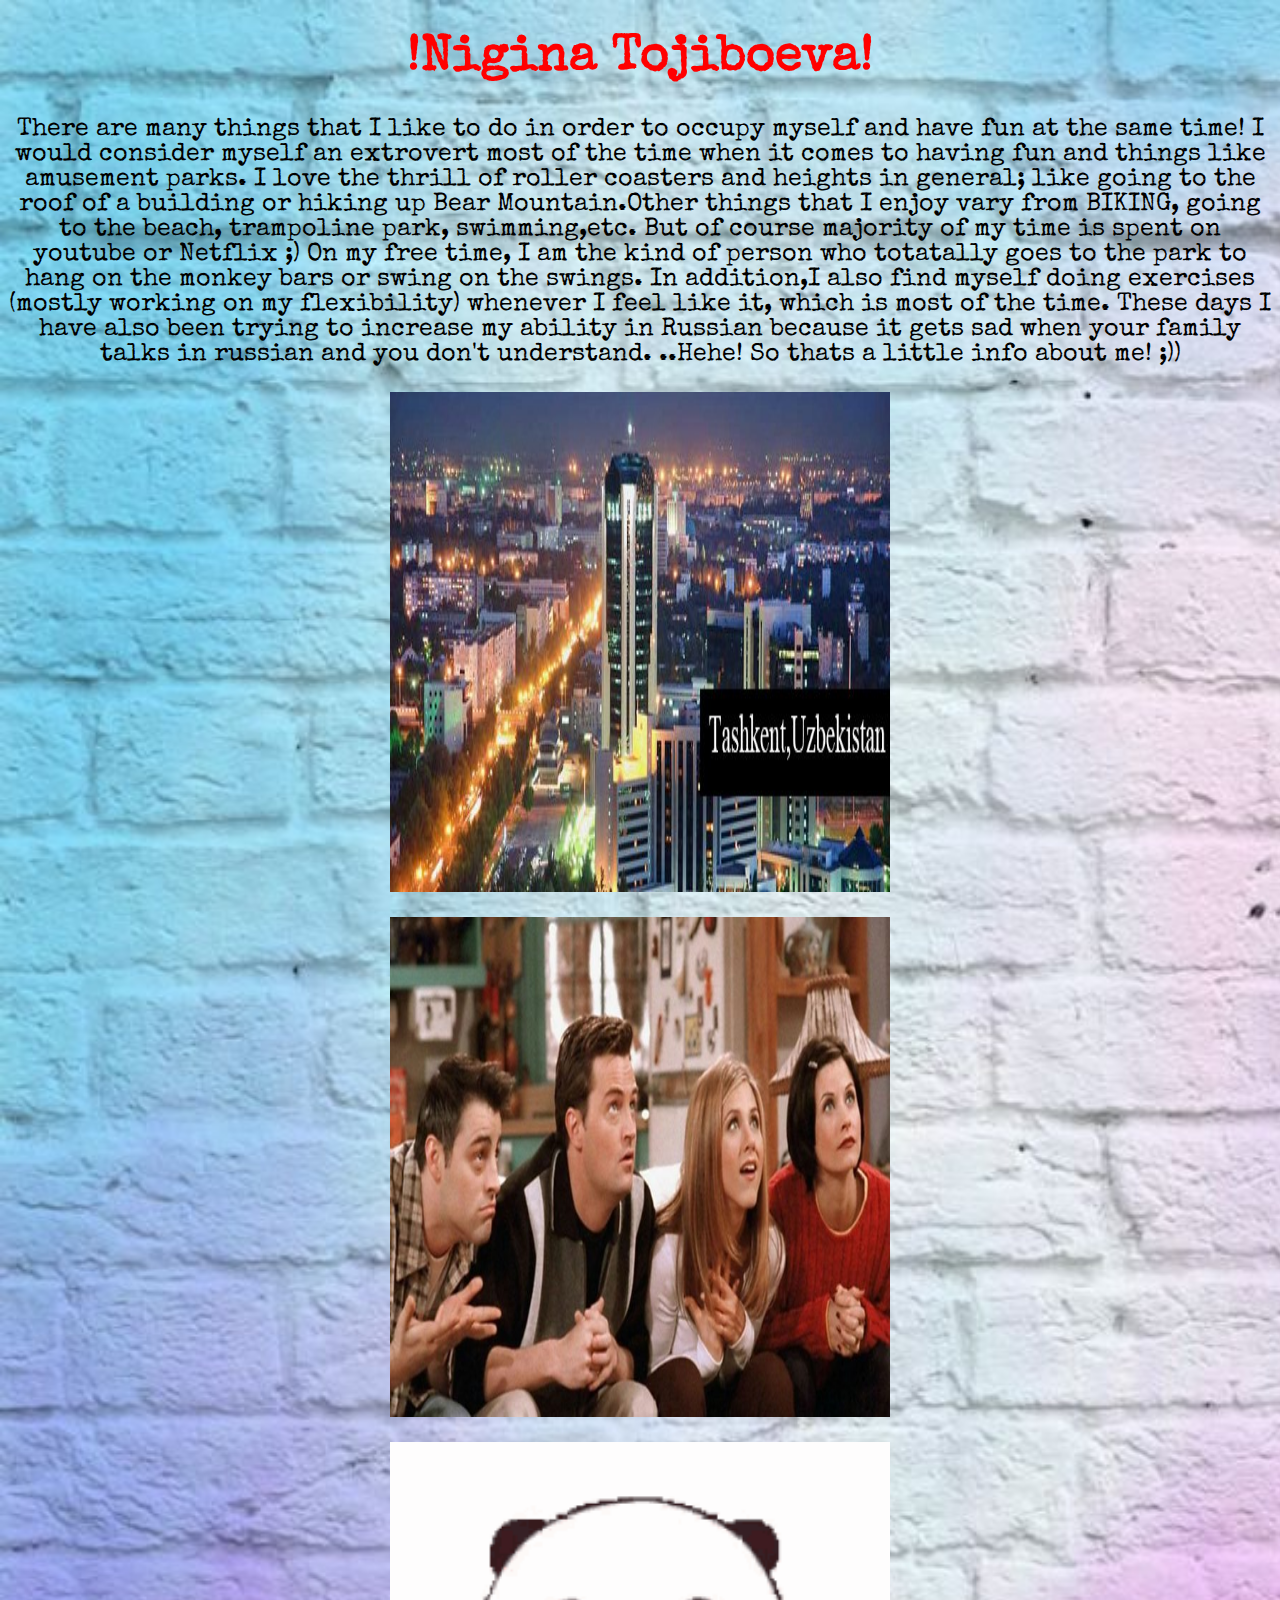
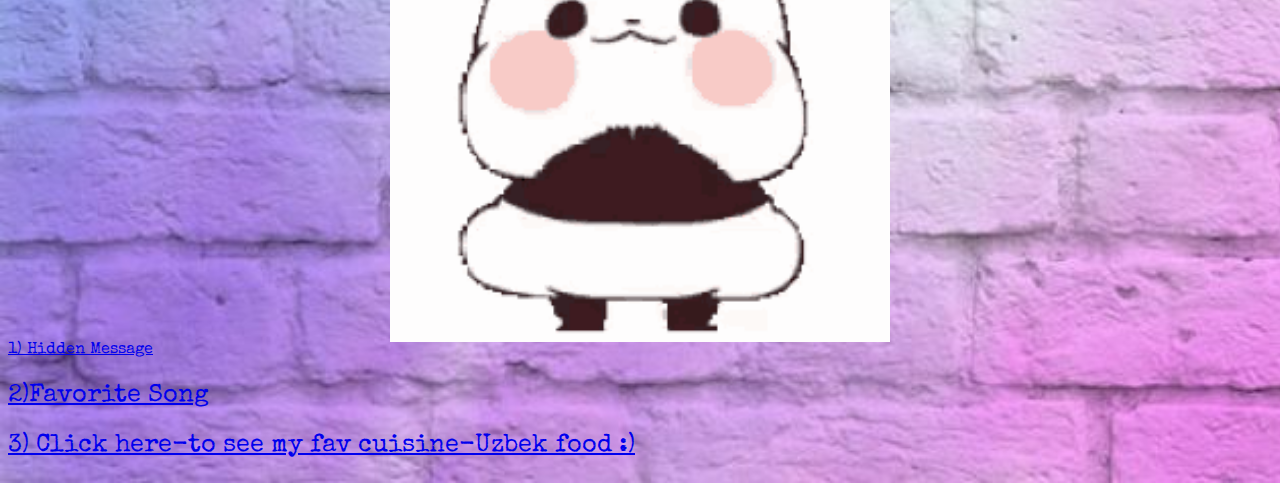
<file: index.html>
<!DOCTYPE html>
<html>

<head>
	<title> About Me! </title> 
	<link rel="stylesheet"
          href="https://fonts.googleapis.com/css?family= Special Elite">

	<link rel="stylesheet" href="./myStyle.css">
</head>

<body>
	<h1 style="text-align: center; font-size: 50px; color: red;"> !Nigina Tojiboeva!</h1>
	<p style="text-align:center; color: black;"> There are many things that I like to do in order to occupy myself and have fun at the same time! I would consider myself an extrovert most of the time when it comes to having fun and things like amusement parks. I love the thrill of roller coasters and heights in general; like going to the roof of a building or hiking up Bear Mountain.Other things that I enjoy vary from BIKING, going to the beach, trampoline park, swimming,etc. But of course majority of my time is spent on youtube or Netflix ;) On my free time, I am the kind of person who totatally goes to the park to hang on the monkey bars or swing on the swings. In addition,I also find myself doing exercises (mostly working on my flexibility) whenever I feel like it, which is most of the time. These days I have also been trying to increase my ability in Russian because it gets sad when your family talks in russian and you don't understand. ..Hehe! So thats a little info about me! ;))
		
	 
</p>
	<p>
	<img src= "taskent.jpg" height="500px" width="500px"> </p>

	
	<p>
	<img src="friends.jpg" width="500px" height="500px"></p> 
	
	<a href= "food.jpeg" width=500px; height=500px; >
		<img src= "cutepanda.gif" width=500px; height=500px; >
	</a> 
	
	<a
	id="a2" href="hidden.html"> 1) Hidden Message </a>
	<p>
	
	<a href= "https://www.youtube.com/watch?v=fsVqdRJ2fBc"> 2)Favorite Song </a>
</p>
	<p> <a href="https://www.youtube.com/watch?v=V9OGQNaUoJY"> 3) Click here-to see my fav cuisine-Uzbek food :) </a> </p>


</html>
</file>
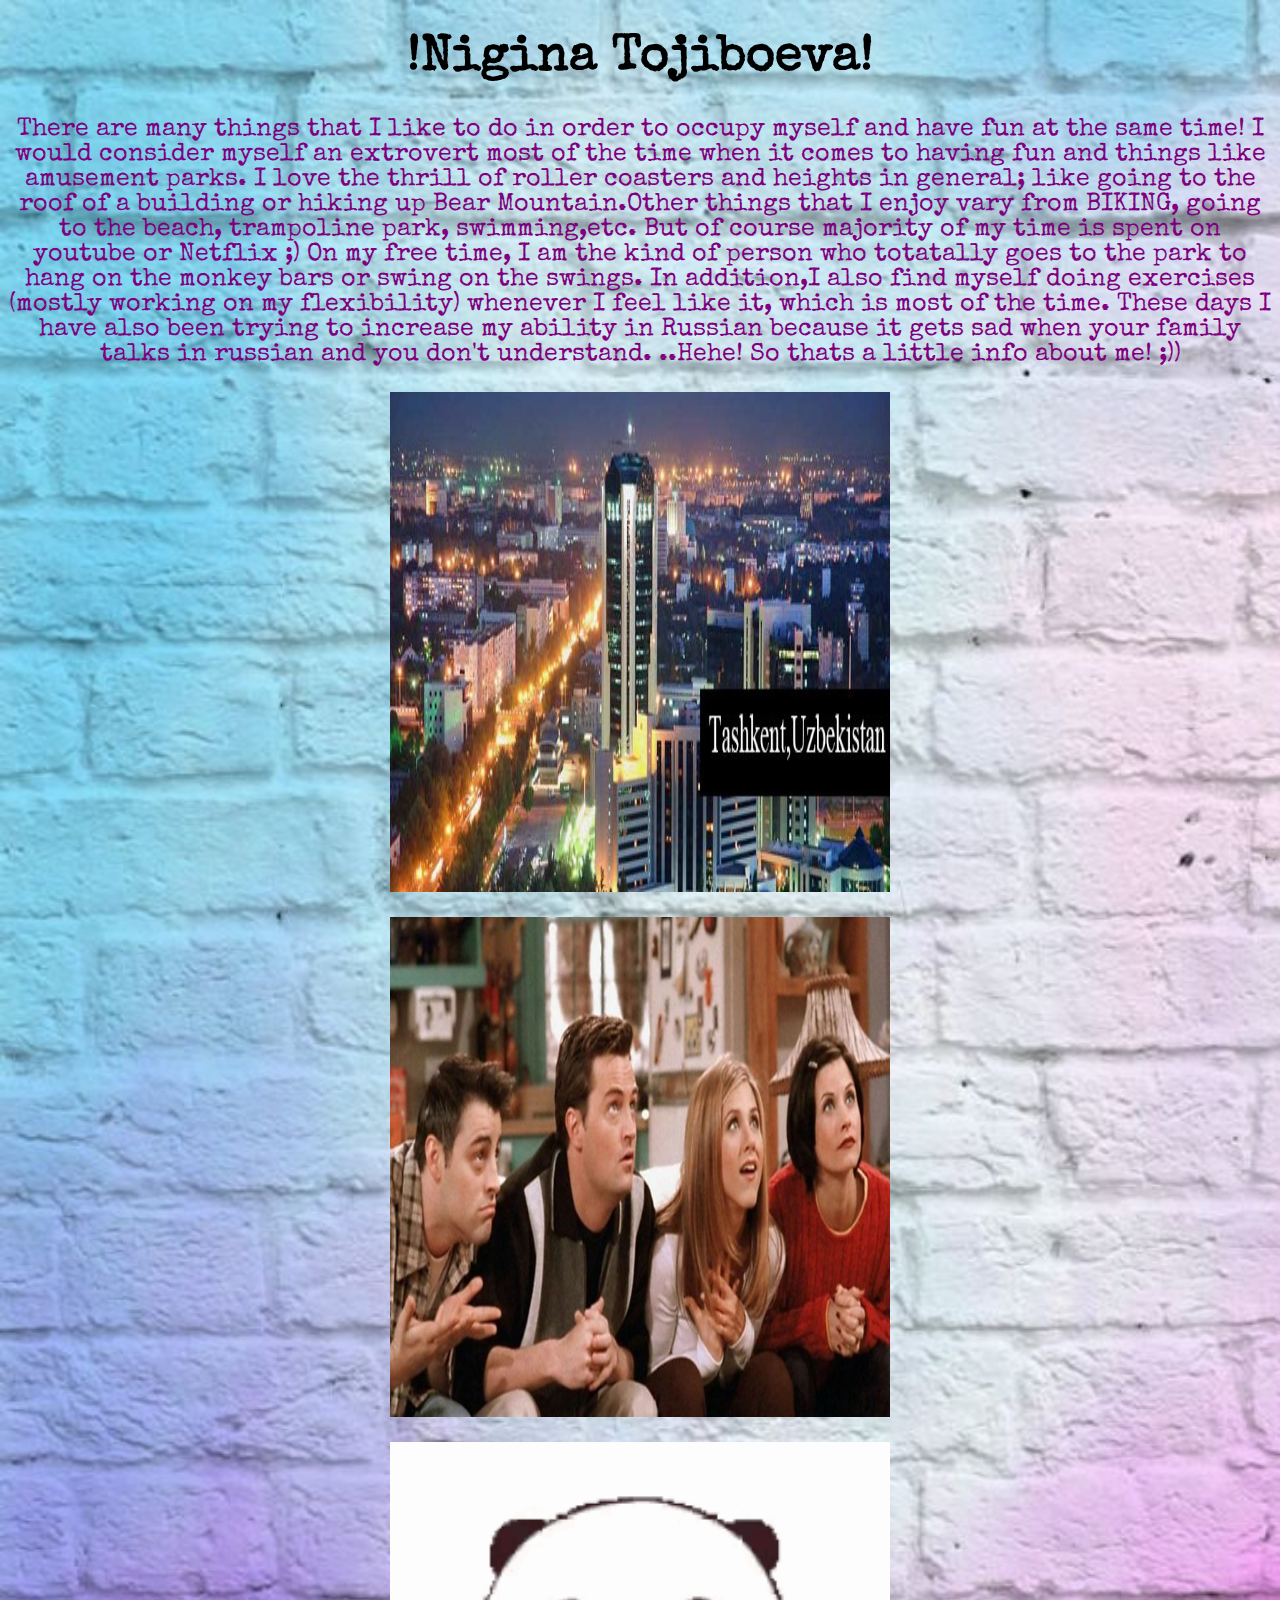
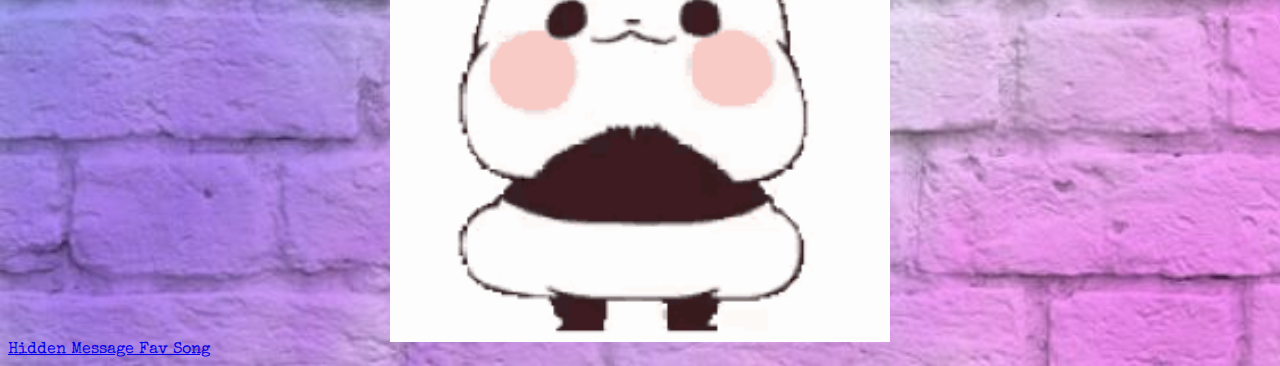
<file: myWeb.html>
<!DOCTYPE html>
<html>

<head>
	<title> About Me! </title> 
	<link rel="stylesheet"
          href="https://fonts.googleapis.com/css?family= Special Elite">

	<link rel="stylesheet" href="./myStyle.css">
</head>

<body>
	<h1 style="text-align: center; font-size: 50px"> !Nigina Tojiboeva!</h1>
	<p style="text-align:center; color: purple;"> There are many things that I like to do in order to occupy myself and have fun at the same time! I would consider myself an extrovert most of the time when it comes to having fun and things like amusement parks. I love the thrill of roller coasters and heights in general; like going to the roof of a building or hiking up Bear Mountain.Other things that I enjoy vary from BIKING, going to the beach, trampoline park, swimming,etc. But of course majority of my time is spent on youtube or Netflix ;) On my free time, I am the kind of person who totatally goes to the park to hang on the monkey bars or swing on the swings. In addition,I also find myself doing exercises (mostly working on my flexibility) whenever I feel like it, which is most of the time. These days I have also been trying to increase my ability in Russian because it gets sad when your family talks in russian and you don't understand. ..Hehe! So thats a little info about me! ;))
		
	 
</p>
	<p>
	<img src= "taskent.jpg" height="500px" width="500px"> </p>

	
	<p>
	<img src="friends.jpg" width="500px" height="500px"></p> 
	
	<a href= "food.jpeg" width=500px; height=500px; >
		<img src= "cutepanda.gif" width=500px; height=500px; >
	</a> 
	
	<a
	id="a2" href="hidden.html">Hidden Message </a>
	
	<a href= "https://www.youtube.com/watch?v=fsVqdRJ2fBc"> Fav Song </a>


</html>
</file>
<file: myStyle.css>
body {
	font-family: "Special Elite", monospace;
	background:url("newback.jpg");
	background-repeat: no-repeat;
	background-size: cover;
	background - position: center;

}
p{
	font-size: 25px;

}

img{
	display: block;
	margin-left: auto;
	margin-right: auto;
}
</file>
